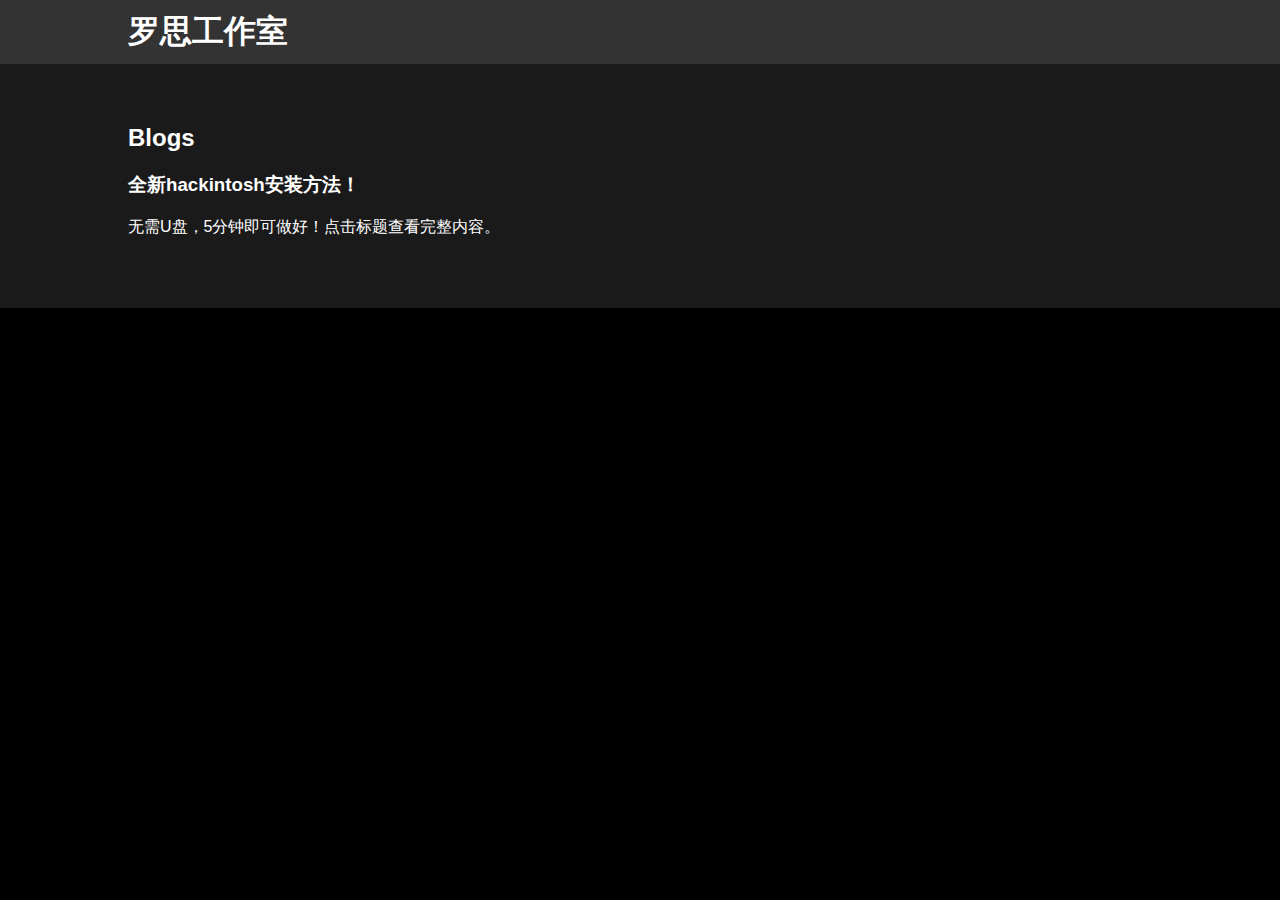
<file: index.html>
<!DOCTYPE html>
<html lang="en">
<head>
    <meta charset="UTF-8">
    <meta name="viewport" content="width=device-width, initial-scale=1.0">
    <title>罗思工作室</title>
    <link rel="stylesheet" href="styles.css">
</head>
<body>
<header>
    <div class="container">
        <h1>罗思工作室</h1>
    <div>
</header>

<main>
    <section id="posts" class="container">
        <h2>Blogs</h2>
        <article>
            <h3><a href="1.html">全新hackintosh安装方法！</a></h3>
            <p>无需U盘，5分钟即可做好！点击标题查看完整内容。</p>
        </article>
        <article>
        </article>
    </section>
</main>

</body>
</html>
</file>
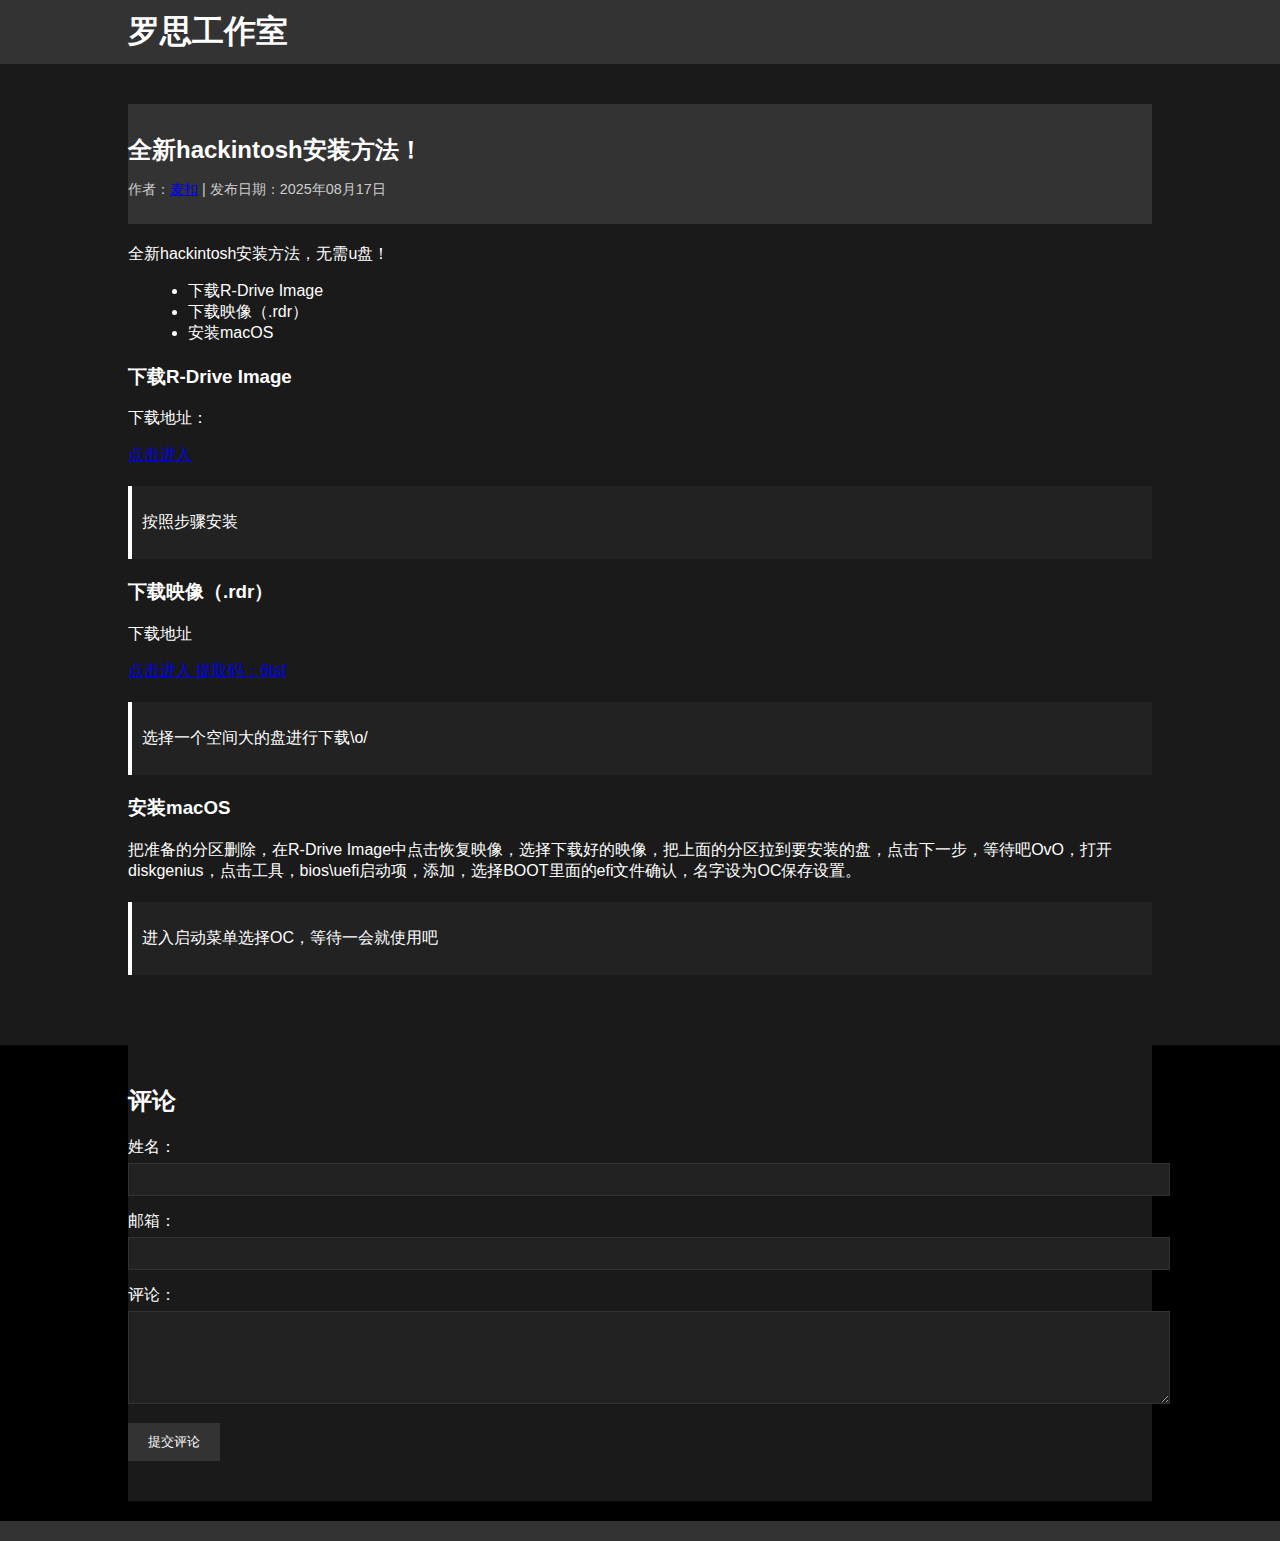
<file: 1.html>
<!DOCTYPE html>
<html lang="en">
<head>
  <meta charset="UTF-8">
  <meta name="viewport" content="width=device-width, initial-scale=1.0">
  <title>博客文章</title>
  <style>
    body {
      font-family: Arial, sans-serif;
      margin: 0;
      padding: 0;
      background-color: #000;
      color: #fff;
    }

    header, main, footer {
      padding: 20px;
    }

    .container {
      width: 80%;
      margin: auto;
    }

    header {
      background-color: #333;
      color: #fff;
      padding: 10px 0;
    }

    header h1 {
      display: inline-block;
      margin: 0;
    }

    nav ul {
      list-style: none;
      margin: 0;
      padding: 0;
      display: inline-block;
      float: right;
    }

    nav ul li {
      display: inline-block;
      margin-left: 20px;
    }

    nav ul li a {
      color: #fff;
      text-decoration: none;
      font-weight: bold;
    }

    nav ul li a:hover {
      text-decoration: underline;
    }

    main {
      background-color: #1a1a1a;
      padding: 40px 0;
    }

    article {
      margin-bottom: 30px;
    }

    article h2 {
      margin-bottom: 10px;
    }

    article .meta {
      font-size: 0.9em;
      color: #ccc;
    }

    article .content {
      margin-top: 20px;
    }

    article .content h3 {
      margin-top: 20px;
    }

    article .content ul {
      list-style: disc;
      margin-left: 20px;
    }

    article .content blockquote {
      margin: 20px 0;
      padding: 10px;
      background-color: #222;
      border-left: 4px solid #fff;
    }

    .comments {
      background-color: #1a1a1a;
      padding: 20px 0;
    }

    .comments h2 {
      margin-bottom: 20px;
    }

    .comments form {
      margin-bottom: 20px;
    }

    .comments .form-group {
      margin-bottom: 15px;
    }

    .comments .form-group label {
      display: block;
      margin-bottom: 5px;
    }

    .comments .form-group input, .comments .form-group textarea {
      width: 100%;
      padding: 8px;
      background-color: #222;
      border: 1px solid #333;
      color: #fff;
    }

    .comments .form-group button {
      padding: 10px 20px;
      background-color: #333;
      border: none;
      color: #fff;
      cursor: pointer;
    }

    .comments .form-group button:hover {
      background-color: #555;
    }

    .comments .comment-list {
      margin-top: 20px;
    }

    .comments .comment {
      margin-bottom: 20px;
    }

    .comments .comment .comment-meta {
      font-size: 0.9em;
      color: #ccc;
      margin-bottom: 5px;
    }

    footer {
      background-color: #333;
      text-align: center;
      padding: 10px 0;
      margin-top: 20px;
    }
  </style>
</head>
<body>
<header>
  <div class="container">
    <h1>罗思工作室</h1>
  </div>
</header>

<main>
  <section class="container">
    <article>
      <header>
        <h2>全新hackintosh安装方法！</h2>
        <p class="meta">作者：<a href="michael.html">麦扣</a> | 发布日期：2025年08月17日</p>
      </header>
      <div class="content">
        <p>全新hackintosh安装方法，无需u盘！</p>
        <ul>
          <li>下载R-Drive Image</li>
          <li>下载映像（.rdr）</li>
          <li>安装macOS</li>
        </ul>
        <h3>下载R-Drive Image</h3>
        <p>下载地址：</p>
        <a href="https://www.drive-image.com/zhcn/" >点击进入</a>
        <blockquote>
          <p>按照步骤安装</p>
        </blockquote>
        <h3>下载映像（.rdr）</h3>
        <p>下载地址</p>
        <a href="https://cloud.189.cn/t/m2iuAnEn6z2u">点击进入 提取码：6tsf</a>
        <blockquote>
          <p>选择一个空间大的盘进行下载\o/</p>
        </blockquote>
        <h3>安装macOS</h3>
        <p>把准备的分区删除，在R-Drive Image中点击恢复映像，选择下载好的映像，把上面的分区拉到要安装的盘，点击下一步，等待吧OvO，打开diskgenius，点击工具，bios\uefi启动项，添加，选择BOOT里面的efi文件确认，名字设为OC保存设置。</p>
        <blockquote>
          <p>进入启动菜单选择OC，等待一会就使用吧</p>
        </blockquote>
      </div>
    </article>
  </section>
</main>

<section class="comments container">
  <h2>评论</h2>
  <form action="#" method="post">
    <div class="form-group">
      <label for="name">姓名：</label>
      <input type="text" id="name" name="name" required>
    </div>
    <div class="form-group">
      <label for="email">邮箱：</label>
      <input type="email" id="email" name="email" required>
    </div>
    <div class="form-group">
      <label for="comment">评论：</label>
      <textarea id="comment" name="comment" rows="5" required></textarea>
    </div>
    <div class="form-group">
      <button type="submit">提交评论</button>
    </div>
  </form>
</section>

<footer>
  <div class="container">
  </div>
</footer>
</body>
</html>
</file>
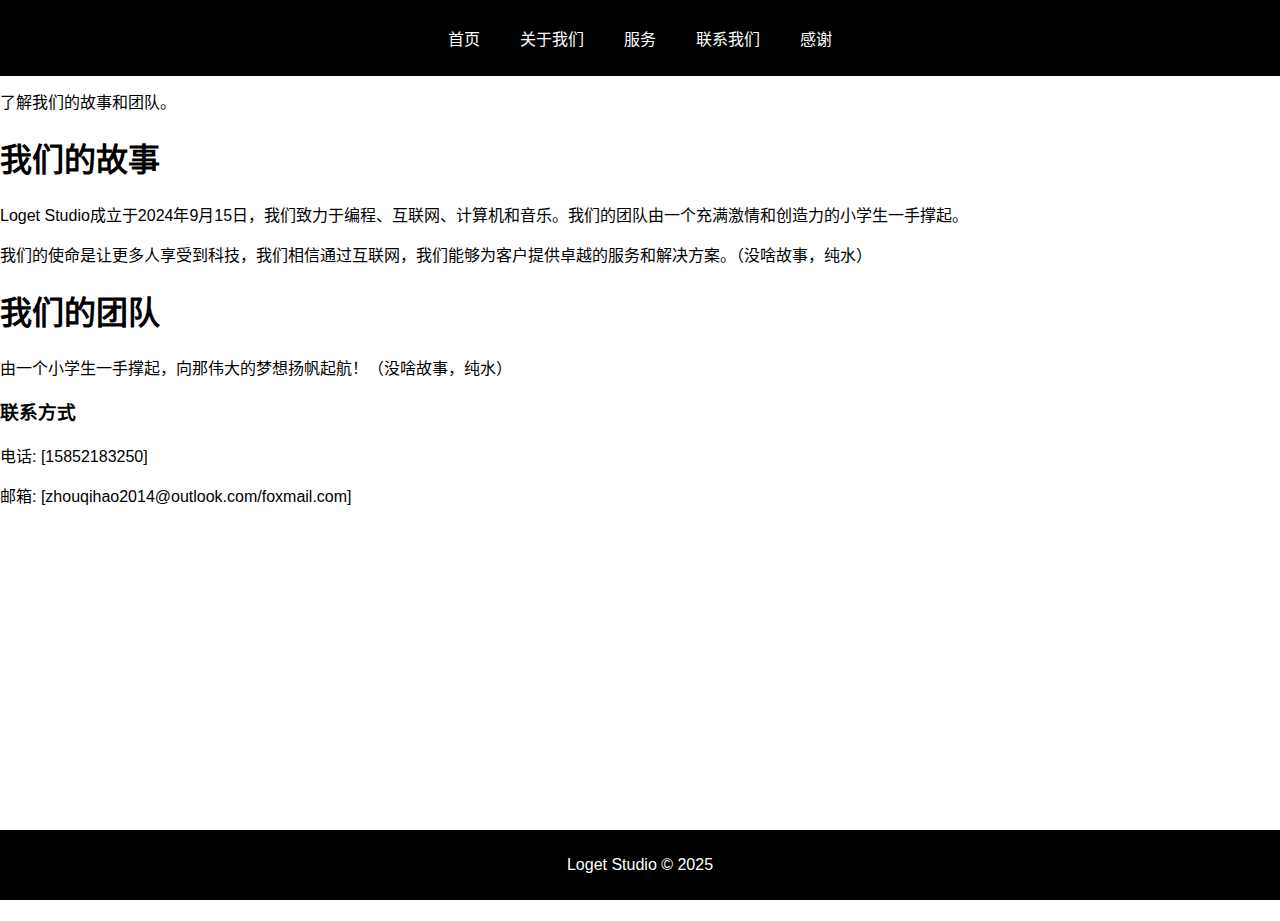
<file: about.html>
<!DOCTYPE html>
<html lang="zh-CN">
<head>
  <meta charset="UTF-8">
  <meta name="viewport" content="width=device-width, initial-scale=1.0">
  <title>关于我们 - Loget Studio</title>
  <link rel="stylesheet" href="css\style.css"> <!-- 更新CSS文件路径 -->
</head>
<body>
<header>
  <div class="container">
    <div id="branding">
    </div>
    <nav>
      <ul>
        <li><a href="index.html">首页</a></li>
        <li class="current"><a href="about.html">关于我们</a></li>
        <li><a href="services.html">服务</a></li>
        <li><a href="contact.html">联系我们</a></li>
        <li><a href="thanks.html">感谢</a></li>
      </ul>
    </nav>
  </div>
</header>

<section class="banner">
  <div class="container">
    <h1>关于Loget Studio</h1>
    <p>了解我们的故事和团队。</p>
  </div>
</section>

<section class="main-col">
  <div class="container">
    <article id="main-col">
      <h1>我们的故事</h1>
      <p>Loget Studio成立于2024年9月15日，我们致力于编程、互联网、计算机和音乐。我们的团队由一个充满激情和创造力的小学生一手撑起。</p>
      <p>我们的使命是让更多人享受到科技，我们相信通过互联网，我们能够为客户提供卓越的服务和解决方案。（没啥故事，纯水）</p>
      <!-- 更多关于我们的故事内容 -->

      <h1>我们的团队</h1>
      <p>由一个小学生一手撑起，向那伟大的梦想扬帆起航！（没啥故事，纯水）</p>
      <!-- 团队成员介绍内容 -->
    </article>
  </div>
</section>

<aside class="sidebar">
  <div class="container">
    <h3>联系方式</h3>
    <p>电话: [15852183250]</p>
    <p>邮箱: [zhouqihao2014@outlook.com/foxmail.com]</p>
  </div>
</aside>

<footer>
  <p>Loget Studio &copy; 2025</p>
</footer>
</body>
</html>
</file>
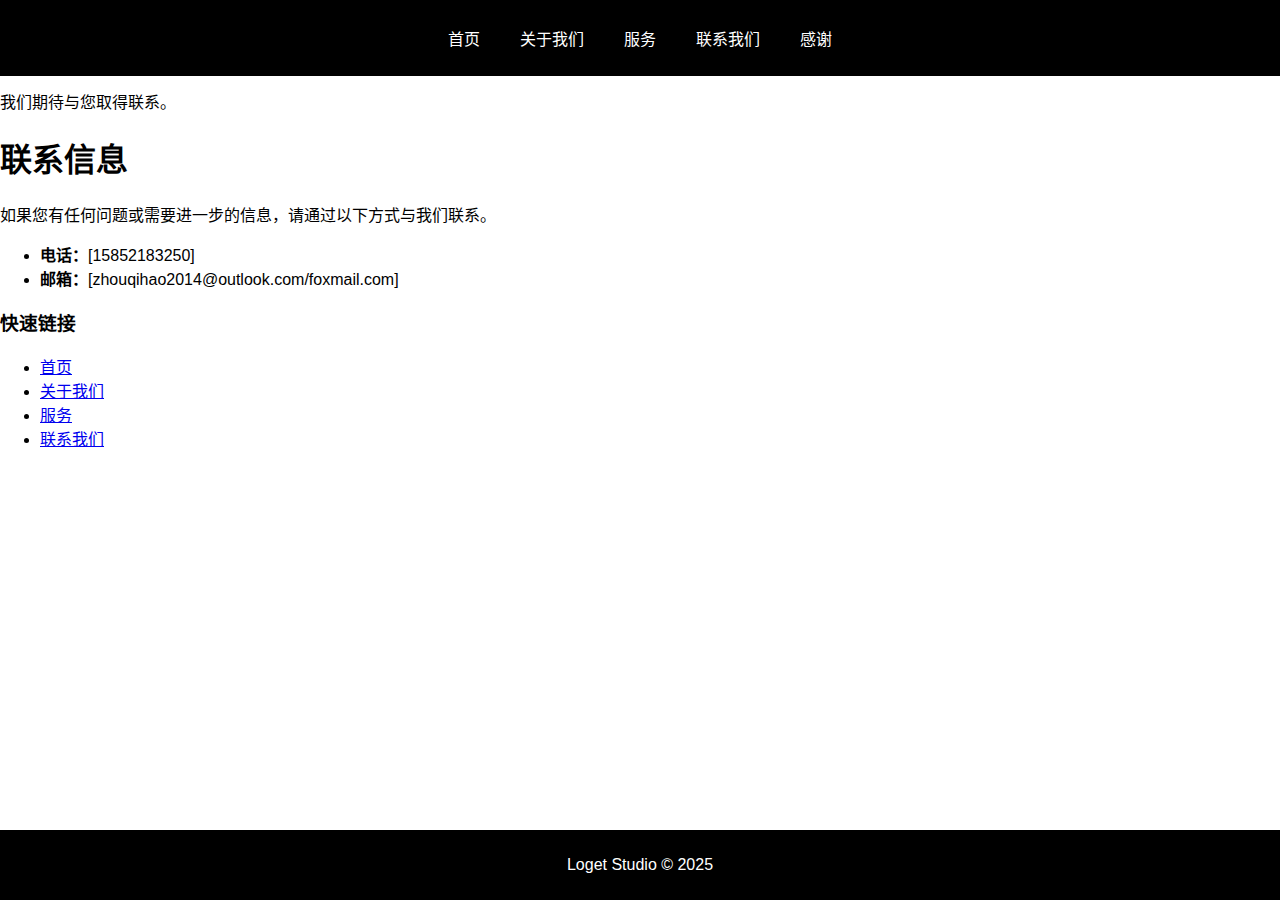
<file: contact.html>
<!DOCTYPE html>
<html lang="zh-CN">
<head>
  <meta charset="UTF-8">
  <meta name="viewport" content="width=device-width, initial-scale=1.0">
  <title>联系我们 - Loget Studio</title>
  <link rel="stylesheet" href="css/style.css"> <!-- 更新CSS文件路径 -->
</head>
<body>
<header>
  <div class="container">
    <div id="branding">
    </div>
    <nav>
      <ul>
        <li><a href="index.html">首页</a></li>
        <li><a href="about.html">关于我们</a></li>
        <li><a href="services.html">服务</a></li>
        <li class="current"><a href="contact.html">联系我们</a></li>
        <li><a href="thanks.html">感谢</a></li>
      </ul>
    </nav>
  </div>
</header>

<section class="banner">
  <div class="container">
    <h1>联系我们</h1>
    <p>我们期待与您取得联系。</p>
  </div>
</section>

<section class="main-col">
  <div class="container">
    <article id="main-col">
      <h1>联系信息</h1>
      <p>如果您有任何问题或需要进一步的信息，请通过以下方式与我们联系。</p>
      <ul>
        <li><strong>电话：</strong>[15852183250]</li>
        <li><strong>邮箱：</strong>[zhouqihao2014@outlook.com/foxmail.com]</li>
      </ul>
    </article>
  </div>
</section>

<aside class="sidebar">
  <div class="container">
    <h3>快速链接</h3>
    <ul>
      <li><a href="index.html">首页</a></li>
      <li><a href="about.html">关于我们</a></li>
      <li><a href="services.html">服务</a></li>
      <li><a href="contact.html">联系我们</a></li>
    </ul>
  </div>
</aside>

<footer>
  <p>Loget Studio &copy; 2025</p>
</footer>
</body>
</html>
</file>
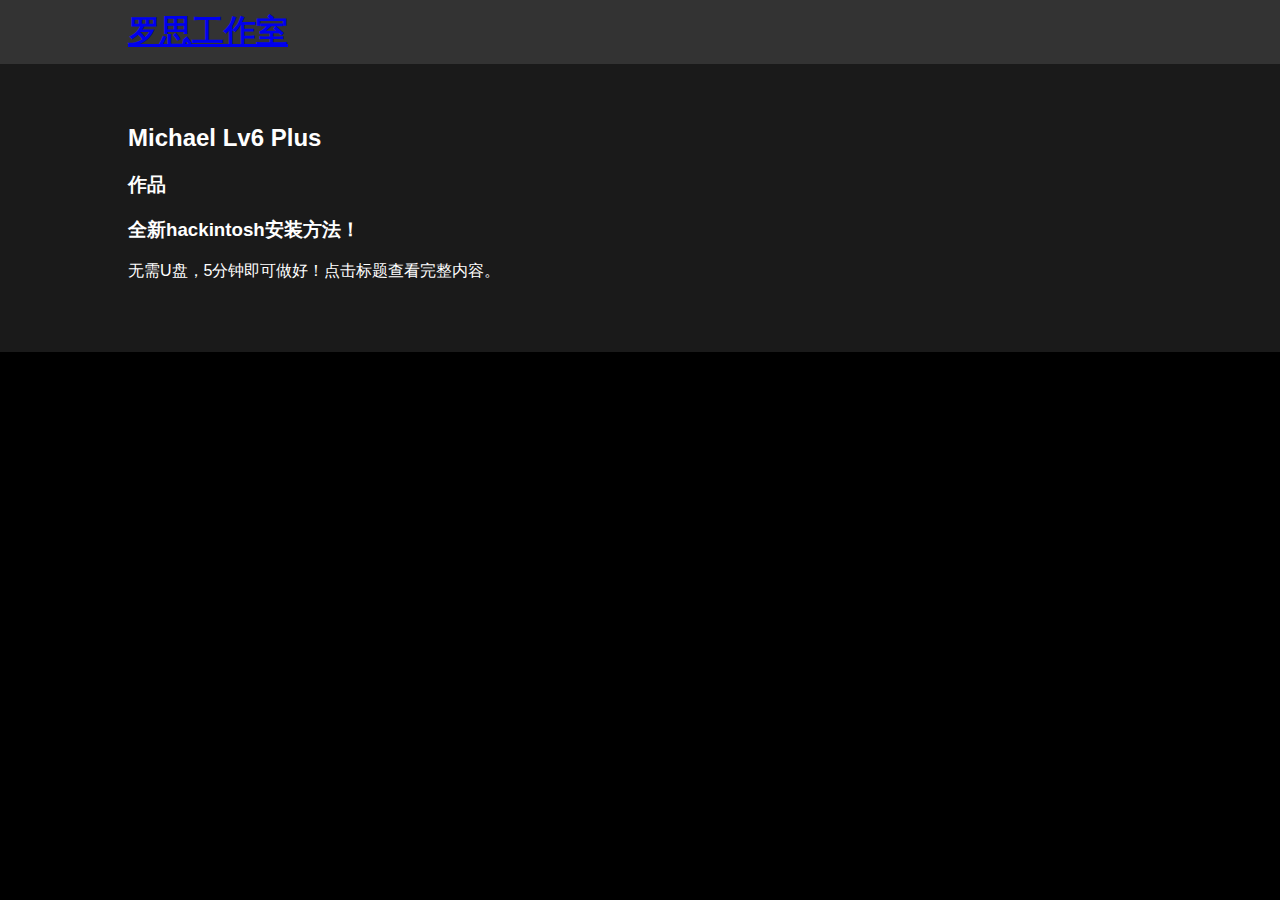
<file: michael.html>
<!DOCTYPE html>
<html lang="en">
<head>
    <meta charset="UTF-8">
    <meta name="viewport" content="width=device-width, initial-scale=1.0">
    <title>罗思工作室</title>
    <link rel="stylesheet" href="styles.css">
</head>
<body>
<header>
    <div class="container">
        <h1><a href="index.html" >罗思工作室</a></h1>
        <div>
</header>

<main>
    <section id="posts" class="container">
        <h2>Michael    Lv6 Plus</h2>
        <h3>作品</h3>
        <article>
            <h3><a href="1.html">全新hackintosh安装方法！</a></h3>
            <p>无需U盘，5分钟即可做好！点击标题查看完整内容。</p>
        </article>
        <article>
        </article>
    </section>
</main>

</body>
</html>
</file>
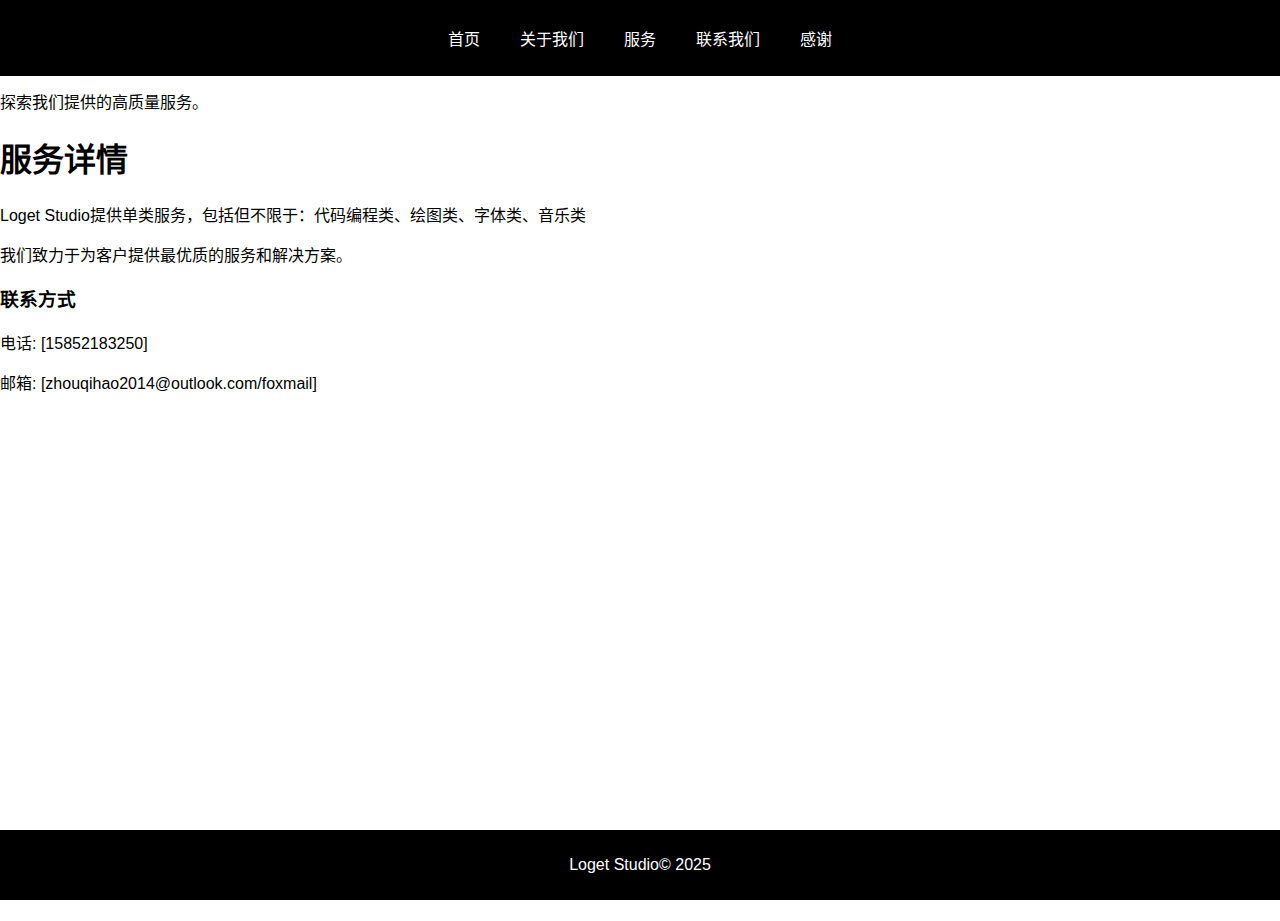
<file: services.html>
<!DOCTYPE html>
<html lang="zh-CN">
<head>
  <meta charset="UTF-8">
  <meta name="viewport" content="width=device-width, initial-scale=1.0">
  <title>我们的服务 - Loget Studio</title>
  <link rel="stylesheet" href="css/style.css"> <!-- 更新CSS文件路径 -->
</head>
<body>
<header>
  <div class="container">
    <div id="branding">
    </div>
    <nav>
      <ul>
        <li><a href="index.html">首页</a></li>
        <li><a href="about.html">关于我们</a></li>
        <li class="current"><a href="services.html">服务</a></li>
        <li><a href="contact.html">联系我们</a></li>
        <li><a href="thanks.html">感谢</a></li>
      </ul>
    </nav>
  </div>
</header>

<section class="banner">
  <div class="container">
    <h1>我们的服务</h1>
    <p>探索我们提供的高质量服务。</p>
  </div>
</section>

<section class="main-col">
  <div class="container">
    <article id="main-col">
      <h1>服务详情</h1>
      <p>Loget Studio提供单类服务，包括但不限于：代码编程类、绘图类、字体类、音乐类</p>
      <p>我们致力于为客户提供最优质的服务和解决方案。</p>
      <!-- 更多关于服务的介绍 -->
    </article>
  </div>
</section>

<aside class="sidebar">
  <div class="container">
    <h3>联系方式</h3>
    <p>电话: [15852183250]</p>
    <p>邮箱: [zhouqihao2014@outlook.com/foxmail]</p>
  </div>
</aside>

<footer>
  <p>Loget Studio&copy; 2025</p>
</footer>
</body>
</html>
</file>
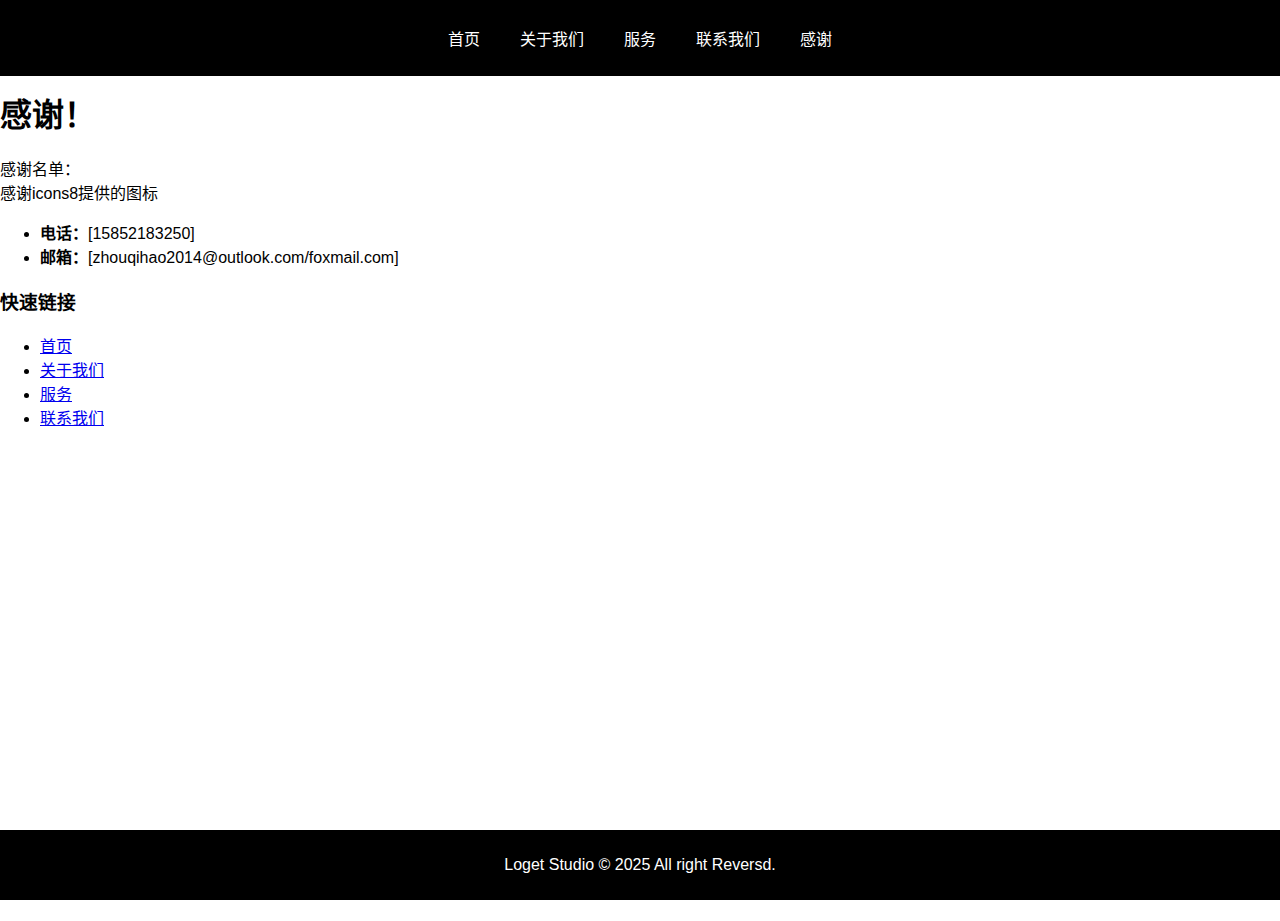
<file: thanks.html>
<!DOCTYPE html>
<html lang="zh-CN">
<head>
  <meta charset="UTF-8">
  <meta name="viewport" content="width=device-width, initial-scale=1.0">
  <title>联系我们 - Loget Studio</title>
  <link rel="stylesheet" href="css/style.css"> <!-- 更新CSS文件路径 -->
</head>
<body>
<header>
  <div class="container">
    <div id="branding">
    </div>
    <nav>
      <ul>
        <li><a href="index.html">首页</a></li>
        <li><a href="about.html">关于我们</a></li>
        <li><a href="services.html">服务</a></li>
        <li class="current"><a href="contact.html">联系我们</a></li>
        <li><a href="thanks.html">感谢</a></li>
      </ul>
    </nav>
  </div>
</header>

<section class="banner">
  <div class="container">
    <h1>感谢</h1>
  </div>
</section>

<section class="main-col">
  <div class="container">
    <article id="main-col">
      <h1>感谢！</h1>
      <p>感谢名单：<br>感谢icons8提供的图标</p>
      <ul>
        <li><strong>电话：</strong>[15852183250]</li>
        <li><strong>邮箱：</strong>[zhouqihao2014@outlook.com/foxmail.com]</li>
      </ul>
    </article>
  </div>
</section>

<aside class="sidebar">
  <div class="container">
    <h3>快速链接</h3>
    <ul>
      <li><a href="index.html">首页</a></li>
      <li><a href="about.html">关于我们</a></li>
      <li><a href="services.html">服务</a></li>
      <li><a href="contact.html">联系我们</a></li>
    </ul>
  </div>
</aside>

<footer>
  <p>Loget Studio &copy; 2025 All right Reversd. </p>
</footer>
</body>
</html>
</file>
<file: styles.css>
/* styles.css */
body {
    font-family: Arial, sans-serif;
    margin: 0;
    padding: 0;
    background-color: #000;
    color: #fff;
}

header, main, footer {
    padding: 20px;
}

.container {
    width: 80%;
    margin: auto;
}

header {
    background-color: #333;
    color: #fff;
    padding: 10px 0;
}

header h1 {
    display: inline-block;
    margin: 0;
}

nav ul {
    list-style: none;
    margin: 0;
    padding: 0;
    display: inline-block;
    float: right;
}

nav ul li {
    display: inline-block;
    margin-left: 20px;
}

nav ul li a {
    color: #fff;
    text-decoration: none;
    font-weight: bold;
}

nav ul li a:hover {
    text-decoration: underline;
}

main {
    background-color: #1a1a1a;
    padding: 40px 0;
}

main h2 {
    margin-bottom: 20px;
}

article {
    margin-bottom: 30px;
}

article h3 a {
    color: #fff;
    text-decoration: none;
    font-weight: bold;
}

article h3 a:hover {
    text-decoration: underline;
}

footer {
    background-color: #333;
    text-align: center;
    padding: 10px 0;
    margin-top: 20px;
}
</file>
<file: css/style.css>
/* styles.css */
body, html {
    margin: 0;
    padding: 0;
    width: 100%;
    height: 100%;
    font-family: 'Barlow', Arial, sans-serif;
    background-color: #fff;
    color: #000;
}

header {
    background: #000;
    color: #fff;
    padding: 10px 0;
    position: fixed; /* 固定在顶部 */
    top: 0;
    width: 100%;
    z-index: 1000; /* 确保它在其他内容之上 */
}

header nav ul {
    list-style: none;
    padding: 0;
    display: flex;
    justify-content: center;
}

header nav ul li {
    margin: 0 20px;
}

header nav ul li a {
    color: #fff;
    text-decoration: none;
    transition: color 0.3s;
}

header nav ul li a:hover {
    color: #fff;
}

main {
    display: flex;
    flex-direction: row;
    justify-content: center;
    align-items: center;
    height: 100vh;
    overflow: hidden;
    padding-top: 60px; /* 留出header的高度 */
    padding-bottom: 60px; /* 留出footer的高度 */
}

.horizontal-section {
    flex: 1;
    display: flex;
    flex-direction: column;
    justify-content: center;
    align-items: center;
    text-align: center;
    padding: 20px;
    border-right: 1px solid #eee;
}

.horizontal-section:last-child {
    border-right: none;
}

footer {
    background: #000;
    color: #fff;
    text-align: center;
    padding: 10px 0;
    position: fixed; /* 固定在底部 */
    bottom: 0;
    width: 100%;
    z-index: 1000; /* 确保它在其他内容之上 */
}

@media (max-width: 768px) {
    main {
        flex-direction: column;
    }

    .horizontal-section {
        border-right: none;
        border-bottom: 1px solid #eee;
    }

    .horizontal-section:last-child {
        border-bottom: none;
    }
}
/* 确保header的.container水平居中 */
header .container {
    display: flex;
    justify-content: center;
    align-items: center;
    flex-wrap: wrap;
}

/* 使#branding水平居中 */
#branding {
    text-align: center;
    width: 100%; /* 确保它占据整个容器宽度 */
}

/* 为#branding内的h1添加样式 */
#branding h1 {
    margin: 0; /* 移除默认的外边距 */
    font-size: 2rem; /* 根据需要调整字体大小 */
}
/* 确保header的.container水平居中 */
header .container {
    display: flex;
    justify-content: center;
    align-items: center;
    flex-wrap: wrap;
}

/* 使#branding水平居中 */
#branding {
    text-align: center;
    width: 100%; /* 确保它占据整个容器宽度 */
}

/* 为#branding内的h1添加样式 */
#branding h1 {
    margin: 0; /* 移除默认的外边距 */
    font-size: 2rem; /* 根据需要调整字体大小 */
}
</file>
